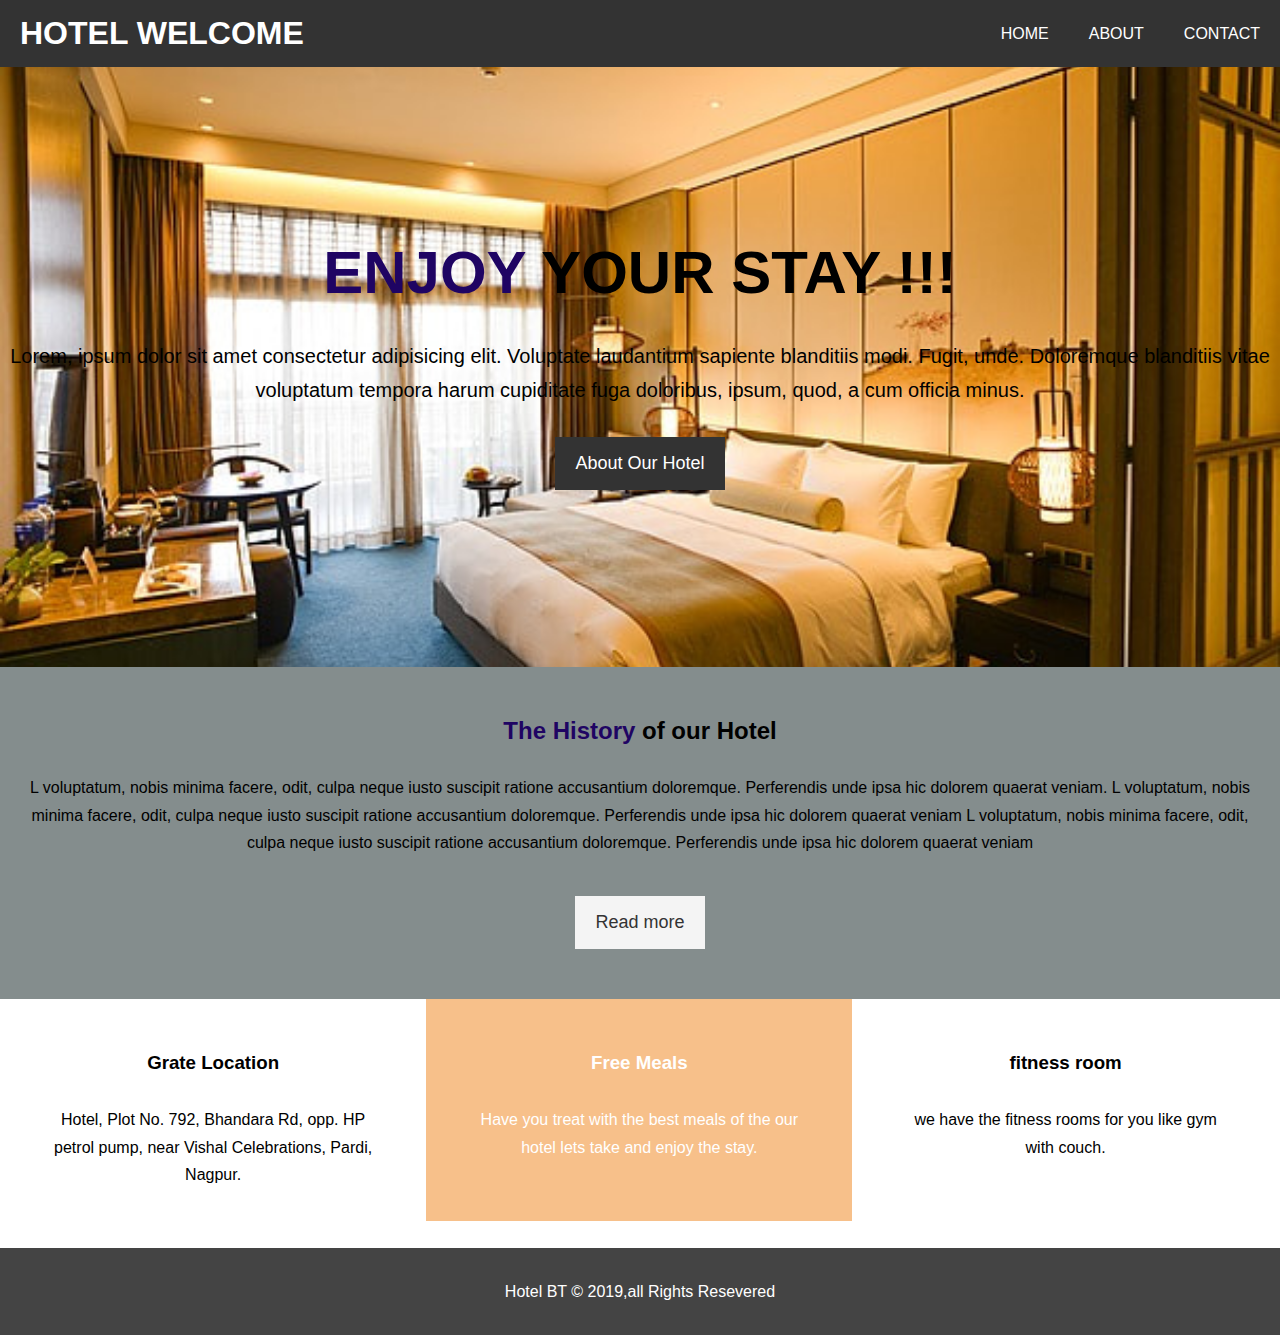
<file: index.html>
<!DOCTYPE html>
<html lang="en">
<head>
    <meta charset="UTF-8">
    <meta name="viewport" content="width=device-width, initial-scale=1.0">
    
    <title> f28 project hotel welcome</title>
    <meta name="desceiption " content="welcome to the most extraordinary hotel in nagpur">
    <meta name="keywords" content="hotel ,wlcome in nagpur">
    <link rel="stylesheet"
    href="https://use.fontawesome.com/releases/v5.6.1/css/all.css"
    integrity="sha384-gfdkjb5BdAXd+lj+gudLWI+BXq4IuLW5IT+brZEZsLFm+
    +aCMlF1V92rMKPaX4PP" crossorigin="anonymous">
    <link rel="stylesheet" href="style.css">
 
</head> 
<body>
    <header>
        <nav id="navbar">
            <h1 class="logo"> <a href="index.html">HOTEL WELCOME</a></h1>
            <UL>
                <LI>
                    <A href="index.html"> HOME</A>
                </LI>

                <LI>
                    <A href="about.html"> ABOUT</A>
                </LI>
            
                <LI>
                    <A href="CONTACT.HTML">CONTACT</A>
                </LI>
                
            </UL>



        </nav>
        <div id="showcase">
        <div class="contenar">
            <div class="showcase-content">
                <h1><span class="text-primary">ENJOY</span> YOUR STAY !!!</h1>
                <P class="lead">
                    Lorem, ipsum dolor sit amet consectetur adipisicing elit. Voluptate laudantium sapiente blanditiis modi.
                     Fugit, unde. 
                    Doloremque blanditiis vitae 
                    voluptatum tempora harum 
                    cupiditate fuga doloribus, ipsum, quod, a cum officia minus.
                </P>
                <a class="btn" href="about.html"> About Our Hotel</a>
            </div>

            </div>


        </div>

    </header>


    <section id=" home-info" class="bg-dark">
        <div class="info-img">
           
        </div>
        <div class="info-content">
            <h2><span class="text-primary">The History</span> of our Hotel</h2>
            <p>L voluptatum, nobis minima facere, odit, 
                 culpa neque iusto suscipit ratione accusantium doloremque.
                  Perferendis unde ipsa hic dolorem quaerat veniam.
                  L voluptatum, nobis minima facere, odit, 
                 culpa neque iusto suscipit ratione accusantium doloremque.
                  Perferendis unde ipsa hic dolorem quaerat veniam
                  L voluptatum, nobis minima facere, odit, 
                 culpa neque iusto suscipit ratione accusantium doloremque.
                  Perferendis unde ipsa hic dolorem quaerat veniam
                
                
                </p>
                <a href="about.html" class="btn btn-light"> Read more</a>

                </div>
    


    </section>
    <section id="features">
      
        <div class="box bg-light">
            <i class="fa-solid fa-location-dot"></i>
            <h3> Grate Location</h3>
            <p>
                Hotel, Plot No. 792, 
                Bhandara Rd, opp. HP petrol pump,
                near Vishal Celebrations, 
                Pardi, Nagpur. 
            </p>
        </div>
        <div class="box bg-primary">
            <h3>Free Meals</h3>
            <p>
                Have you treat with 
                the best meals of 
                the our hotel lets
                take and enjoy the 
                stay.
            </p>
        </div>
        <div class="box bg-light">
            <h3>fitness room</h3>
            <p>
                we have the fitness
                rooms for you like
                gym with couch.
            </p>
        </div>

    </section>


   <div class="clr"></div>

    <footer id="main-footer">

        <p>
            Hotel BT &copy; 2019,all Rights Resevered
        </p>
    </footer>

    
</body>
</html>
</file>
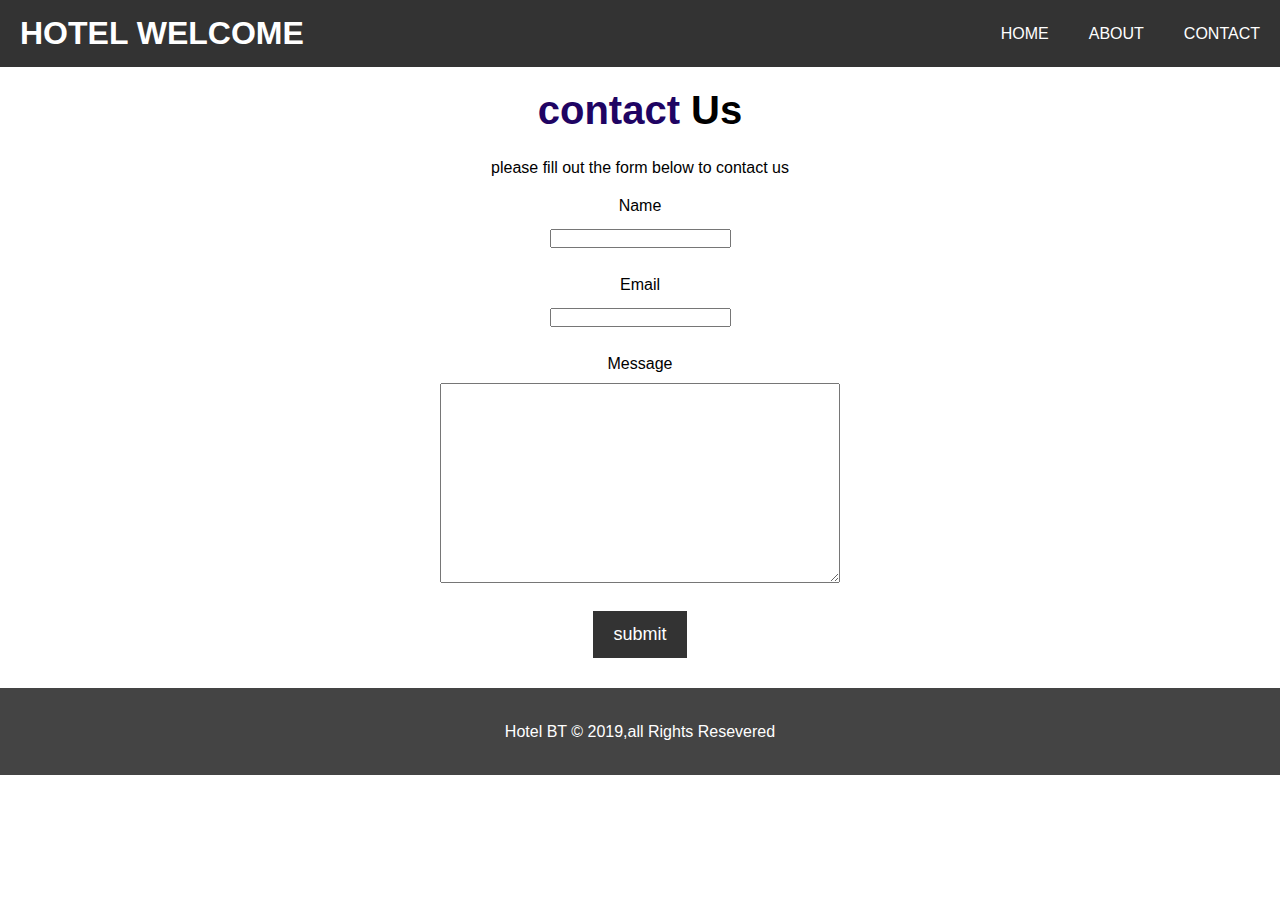
<file: contact.html>
<!DOCTYPE html>
<html lang="en">
<head>
    <meta charset="UTF-8">
    <meta name="viewport" content="width=device-width, initial-scale=1.0">
    
    <title>contact page</title>
    <meta name="desceiption " content="welcome to the most extraordinary hotel in nagpur">
    <meta name="keywords" content="hotel ,wlcome in nagpur">
    
    
    <link rel="stylesheet" href="style.css">

</head> 
<body>
    <header>
        <nav id="navbar">
            <h1 class="logo"> <a href="index.html">HOTEL WELCOME</a></h1>
            <UL>
                <LI>
                    <A href="index.html"> HOME</A>
                </LI>

                <LI>
                    <A href="about.html"> ABOUT</A>
                </LI>
                
                <LI>
                    <A href="CONTACT.HTML">CONTACT</A>
                </LI>
                
            </UL>



        </nav>
        
            </div>


        </div>

           </header>
           
           <section id="contact " class="py-3">
            <div class="contenar">
                <h1 class="l-heading"><span  class="text-primary" >contact</span>  Us </h1>
                <p>please fill out the form below to contact us</p>
                <form action="process.php">
                    <div class="form-group">
                        <label for=" name">Name</label>
                        <input type="text" name="name" id="name">
                    </div>
                    <div class="form-group">
                        <label for=" email">Email</label>
                        <input type="email" name="email" id="email">
                    </div>
                    <div class="form-group">
                        <label for=" message">Message</label>
                        <textarea type="text" name="message" id="message">
                            </textarea>
                    </div>
                    <button  type= "submit" class="btn"> submit</button>

    

                </form>
            </div>

           </section>
    

    <footer id="main-footer">

        <p>
            Hotel BT &copy; 2019,all Rights Resevered
        </p>
    </footer>

    
</body>
</html>
</file>
<file: style.css>
*{
    margin: 0;
    padding: 0;
    box-sizing: border-box;
}
/*main styling*/
html,body{
    font-family: 'Segoe UI', Tahoma, Geneva, Verdana, sans-serif;
    line-height: 1.7em;
}

.p{
    margin: 10px;
}
a{
    color: white;
    text-decoration: none;
    
}
h1,h2,h3{
    padding-bottom: 20px;
}
p{
    margin: 10px 0;
}
.text-primary{
    color: #1f0463;
}
.clr{
     
    clear: both;
}
.l-heading{
    font-size: 40px;
}


/*padding*/
.py-1{padding: 10px 0;}
.py-2{padding: 20px 0;}
.py-3{padding: 30px 0;}

.lead{
    font-size: 20px;
}
.btn{
    display: inline-block;
    font-size: 18px;
    color: white;
    background: #333;
    padding: 13px 20px;
    border: none;
    cursor: pointer;
}
.btn-light{
    background: #f4f4f4;
    color: #333;
}
.btn:hover{
    background:orange ;
    color: black;
}
#navbar{
    background:#333 ;
    color: white;
    overflow: auto;
}
#navbar h1{
    float: left;
    padding: 20px;
}
#navbar ul{ 
    list-style: none;
    float: right;
    display: flex;
    flex-direction: row;
    justify-content: center;

}
#navbar ul li a{
    display: block;
    padding: 20px;
}
#navbar ul li a:hover{
    background: rgb(12, 157, 214);
    color: crimson;
}
/* showcase */

#showcase{
    background: url( "img/image.png") no-repeat 
    center center/cover;
    height: 600px;

}
.showcase-content {
    color: black;
    text-align: center;
    padding-top: 170px;
}
.showcase-content h1 {
    font-size: 60px;
    line-height: 1.2em;
    
}
.showcase-content p{
    padding-bottom: 20px;
    line-height: 1.7em;
}
/* home info*/

#home-info{
    height: 500px;

}

.info-content{

    
    height: 100%;
    text-align: center;
    padding: 50px 30px;
    overflow: hidden;
    background-color: rgb(132, 141, 141);
}
.info-content p {
    padding-bottom: 30px;
}
/*features*/

.box{
    float: left;
    width: 33.3%;
    padding: 50px;
    text-align: center;
}
.bg-primary{
    color: white;
    background: #f7c08a;

}
/* about info*/
.info-right{
    float: right;
    width: 50%;
    min-height: 100%;


}
 #about-info.info-right img{
    display: block;
    margin: auto;
    width: 70%;
    border-radius:50% ;
}
.info-left{
    float: left;
    width: 50%;
    min-height: 100%;
}

/* contact form*/
.form-group{
    margin-bottom: 20px;
}
 label{
    display: block;
    margin-bottom: 5px;
}
#contact-form input, 
#contact-form textarea{

    width: 100%;
    padding: 10px;
    border: 1px #ddd solid;

}
textarea{
    height: 200px;
    width: 400px;
}
.contenar{
    text-align: center;
}
#contact-form input:focus,
#contact-form textarea:focus{
    outline: none;
    border-color: #f7c08a;
}




/*footer*/
#main-footer{
    text-align: center;
    background:  #444;
    color: white;
    padding: 20px;
}
</file>
